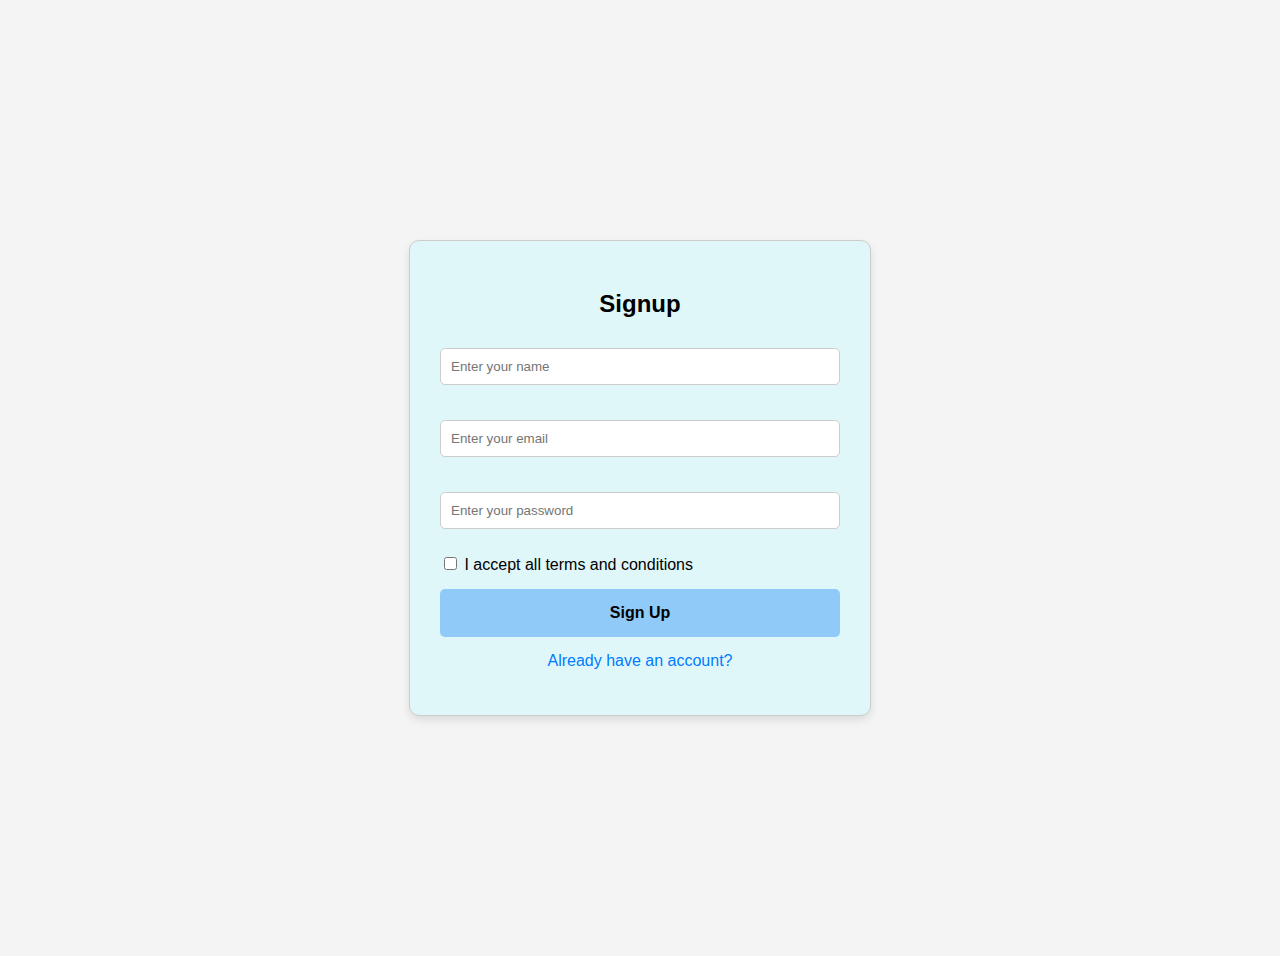
<file: loginSignup.html>
<!DOCTYPE html>
<html lang="en">
<head>
    <meta charset="UTF-8">
    <meta name="viewport" content="width=device-width, initial-scale=1.0">
    <title>Login - Signup</title>

    <link rel="stylesheet" href="loginSignup.css">
</head>
<body>

    <!-- Signup Form -->
    <form id="signupForm" action="index.html" method="post">
        <h2>Signup</h2>
        <div>
            <input type="text" id="signupName" placeholder="Enter your name" required>
        </div>
        
        <div>
            <input type="email" id="signupEmail" placeholder="Enter your email" required>
        </div>
        
        <div>
            <input type="password" id="signupPassword" placeholder="Enter your password" required>
        </div>

        <div>
            <input type="checkbox" id="terms"> I accept all terms and conditions
        </div>

        <div>
            <button type="submit">Sign Up</button>
        </div>

        <div>
            <a href="#" id="goToSignin">Already have an account?</a>
        </div>
    </form>

    <!-- Signin Form -->
    <form id="signinForm" action="index.html" method="post" hidden>
        <h2>Sign In</h2>

        <div>
            <input type="email" id="signinEmail" placeholder="Enter your email" required>
        </div>
        
        <div>
            <input type="password" id="signinPassword" placeholder="Enter your password" required>
        </div>

        <div>
            <a href="#">Forgot password?</a>
        </div>

        <div>
            <button type="submit">Sign In</button>
        </div>

        <div>
            <a href="#" id="goToSignup">Don't have an account?</a>
        </div>
    </form>

    <script src="loginSignup.js"></script>
</body>
</html>
</file>
<file: loginSignup.css>
body {
    font-family: Arial, sans-serif;
    background-color: #f4f4f4;
    padding: 20px;
    display: flex;
    justify-content: center;
    align-items: center;
    height: 100vh;
}

form {
    background-color: #e0f7fa; /* Light blue background */
    padding: 30px;
    border-radius: 10px;
    box-shadow: 0 4px 8px rgba(0, 0, 0, 0.1);
    width: 400px;
    border: 1px solid #ccc;
}

h2 {
    text-align: center;
    font-size: 24px;
    margin-bottom: 20px;
    font-weight: bold;
}

input[type="text"], 
input[type="email"], 
input[type="password"]{
    width: 100%;
    padding: 10px;
    margin: 10px 0;
    border: 1px solid #ccc;
    border-radius: 5px;
    box-sizing: border-box;
}

textarea {
    height: 100px;
}

button {
    background-color: #90caf9; /* Light blue button */
    color: #000;
    border: none;
    padding: 15px;
    width: 100%;
    border-radius: 5px;
    cursor: pointer;
    font-size: 16px;
    font-weight: bold;
}

button:hover {
    background-color: #42a5f5; /* Darker blue on hover */
}

div {
    margin-bottom: 15px;
}

a {
    text-align: center;
    display: block;
    color: #007bff;
    text-decoration: none;
    margin-top: 10px;
}

a:hover {
    text-decoration: underline;
}
</file>
